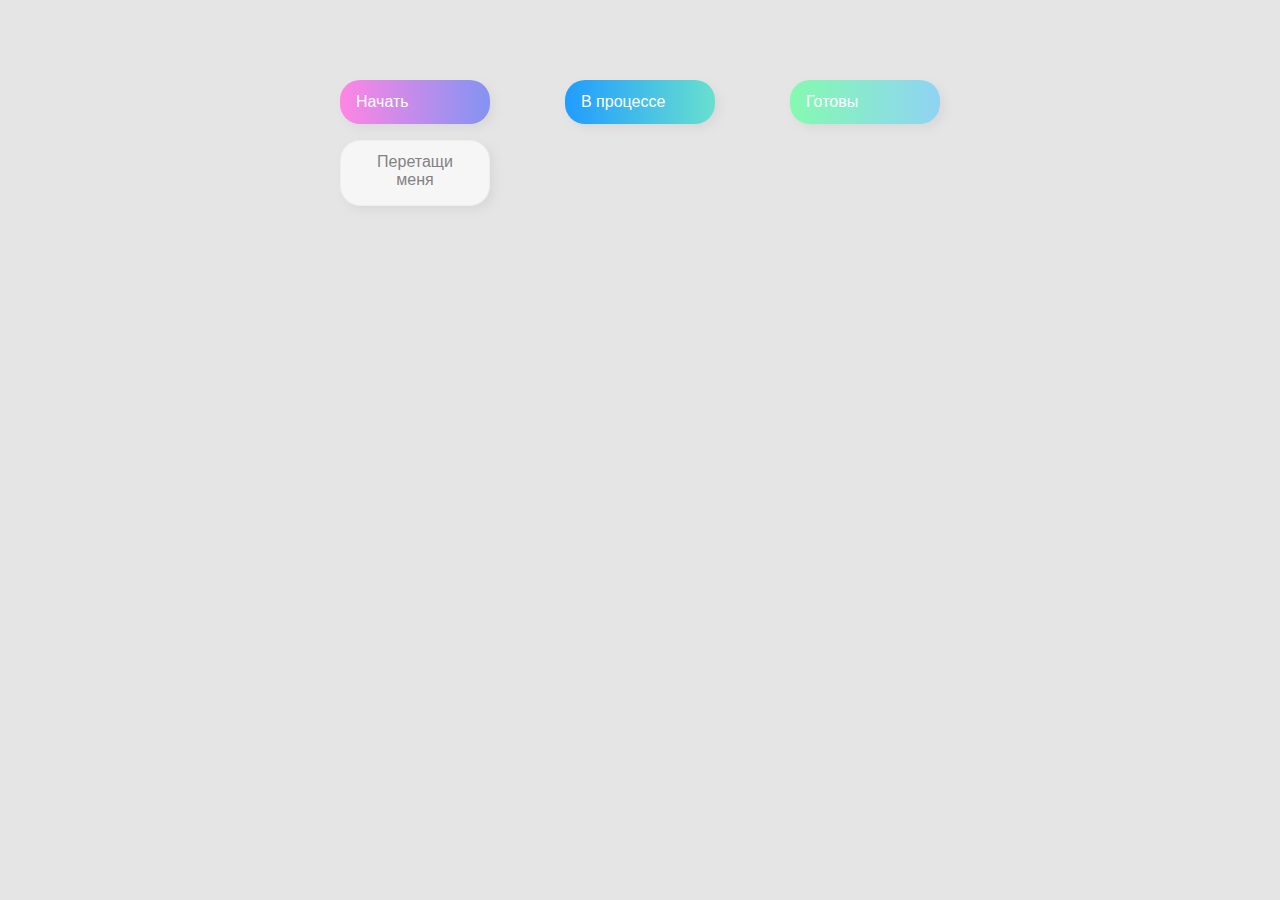
<file: index.html>
<!DOCTYPE html>
<html lang="en">
  <head>
    <meta charset="UTF-8" />
    <meta name="viewport" content="width=device-width, initial-scale=1.0" />
    <link rel="stylesheet" href="style.css" />
    <title>Drag & Drop | Проект 2</title>
  </head>
  <body class="body">
    <div>
      <div class="row">
        <div class="col-header start">Начать</div>
        <div class="col-header progress">В процессе</div>
        <div class="col-header done">Готовы</div>
      </div>

      <div class="row">
        <div class="placeholder">
          <!-- атрибут добовляем draggable для перемещение карточки например (по умолчанию false нужно исправить на true) -->
          <div draggable= "true" class="item">Перетащи меня</div>
        </div>
        <div class="placeholder"></div>
        <div class="placeholder"></div>
      </div>
    </div>
    <script src="script.js"></script>
  </body>
</html>
</file>
<file: style.css>
*{
    box-sizing: border-box;
  }
  
  body {
      font-family: 'Roboto', sans-serif;
      background-color: #e5e5e5;
      display: flex;
      padding-top: 5rem;
      justify-content: center;
      overflow: hidden;
      margin: 0;
  }
  
  .row {
      display: flex;
      width: 600px;
      justify-content: space-between;
      margin-bottom: 1rem;
  }
  
  .col-header {
      width: 150px;
      box-shadow: 4px 4px 9px rgba(198, 198, 198, 0.36);
      border-radius: 20px;
      padding: 0.8rem 1rem;
      color: #fff;
  }
  
  .item {
      width: 150px;
      height: 66px;
      border: 1px solid #eee;
      box-shadow: 4px 4px 9px rgba(198, 198, 198, 0.36);
      border-radius: 20px;
      background: #f7f6f7;
      padding: 0.8rem 1rem;
      color: #828282;
      text-align: center;
      cursor: grab;
  }
  
  .item:active {
      cursor: grabbing;
  }
  
  .placeholder {
      width: 150px;
      height: 66px;
  }
  
  .start {
      background: linear-gradient(90deg, #ff85e4 0%, #229efd 179.25%);
  }
  
  .progress {
      background: linear-gradient(90deg, #209cff 0%, #68e0cf 100%);
  }
  
  .done {
      background: linear-gradient(90deg, #84fab0 0%, #8fd3f4 100%);
  }
  
  .hold{ 
    
      background: radial-gradient(40% 50%, #FAECD5, #CAE4D8);
      border: 5px solid #eee3ea;
  
  }
  
  .hide{
      display: none;
  }
  
  .hovered{ 
      border-top: 2px solid #d9d9d9;
      height: 300px;
      border-radius: 5px;
      background-image: linear-gradient(rgba(175, 238, 238, 1), rgba(0,0,0,0));
  }
</file>
